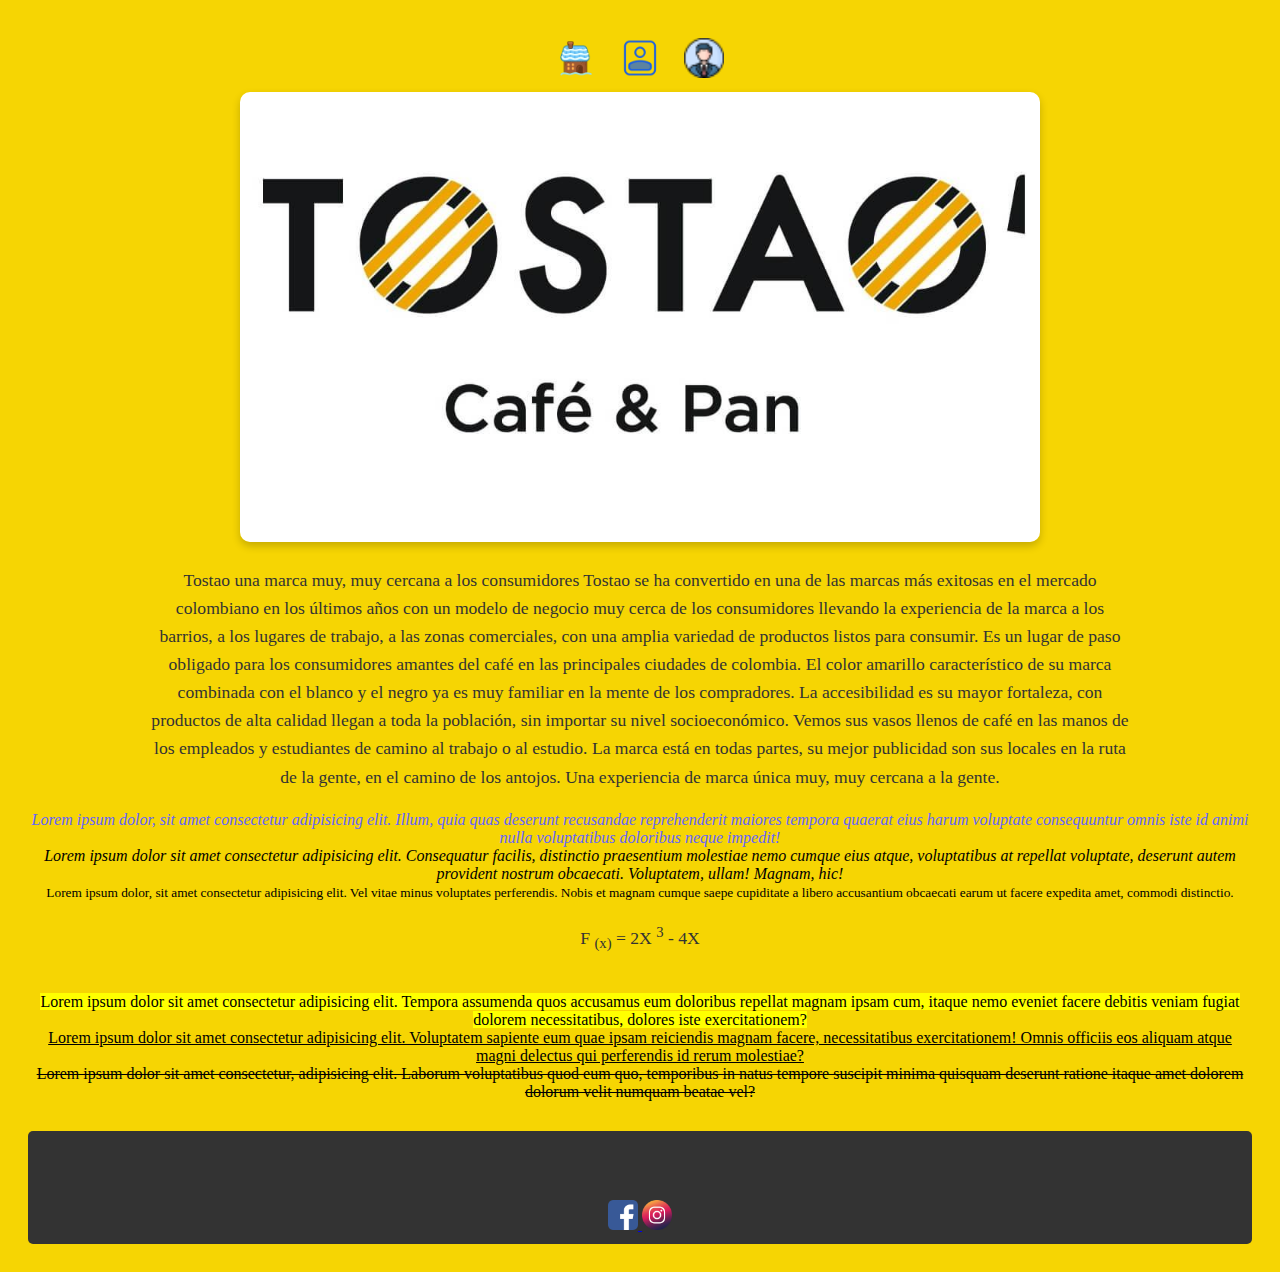
<file: index.html>
<!DOCTYPE html>
<html lang="en">
<head>
    <meta charset="UTF-8">
    <meta name="viewport" content="width=device-width, initial-scale=1.0">
    <link rel="stylesheet" href="CSS/style.css">
    <title>Tostao</title>
</head>
<body>
    
    <div class="botones">

        <a href="#">
 		
            <img src="img/btn-inicio.png" alt="no_carga_mensaje" title="Ir al index" width="40px">
        </a>

        <a href="paginas/contacto.html">
            
            <img src="img/btn-contacto.png" alt="no_carga_mensaje" title="Ir a contactos" width="40px">
        </a>

        <a href="paginas/servicios.html">
            
            <img src="img/btn-servicios.png" alt="no_carga_mensaje" title="Ir a servicios" width="40px">
        </a>
    </div>

    <div class="banner">
        <img src="img/tostao.jpg" alt="Tostao - cafe y pan" width="100%">
    </div>

    <p>
        Tostao una marca muy, muy cercana a los consumidores
        Tostao se ha convertido en una de las marcas más exitosas en el mercado colombiano en los últimos años con un modelo de negocio muy cerca de los consumidores llevando la experiencia de la marca a los barrios, a los lugares de trabajo, a las zonas comerciales, con una amplia variedad de productos listos para consumir.  Es un lugar de paso obligado para los consumidores amantes del café en las principales ciudades de colombia.  El color amarillo característico de su marca  combinada con el blanco y el negro  ya es muy familiar en la mente de los compradores.   La accesibilidad es su mayor fortaleza, con productos de alta calidad  llegan a toda la población,  sin importar su nivel socioeconómico.  Vemos sus  vasos llenos de café  en las manos de los empleados y estudiantes de camino al trabajo o al estudio.   La marca está en todas partes, su mejor publicidad son sus locales en la ruta de la gente, en el camino de los antojos.  Una experiencia de marca única muy, muy cercana a la gente. 
    </p>

   <!-- Cursiva -->

    <i class="colorRGB"> Lorem ipsum dolor, sit amet consectetur adipisicing elit. Illum, quia quas deserunt recusandae reprehenderit maiores tempora quaerat eius harum voluptate consequuntur omnis iste id animi nulla voluptatibus doloribus neque impedit!</i>
    <br>

    <!-- Cursiva con semántica -->

    <em> Lorem ipsum dolor sit amet consectetur adipisicing elit. Consequatur facilis, distinctio praesentium molestiae nemo cumque eius atque, voluptatibus at repellat voluptate, deserunt autem provident nostrum obcaecati. Voluptatem, ullam! Magnam, hic!</em>
    <br>

    <!-- Texto pequeño -->

    <small>Lorem ipsum dolor, sit amet consectetur adipisicing elit. Vel vitae minus voluptates perferendis. Nobis et magnam cumque saepe cupiditate a libero accusantium obcaecati earum ut facere expedita amet, commodi distinctio.</small>

    <!-- Fórmula matemática -->

    <br>
    <p> F <sub>(x)</sub> = 2X <sup>3</sup> - 4X </p>
    <br>

    <!-- Texto marcado -->

    <mark>Lorem ipsum dolor sit amet consectetur adipisicing elit. Tempora assumenda quos accusamus eum doloribus repellat magnam ipsam cum, itaque nemo eveniet facere debitis veniam fugiat dolorem necessitatibus, dolores iste exercitationem?</mark>
    <br>

    <ins>Lorem ipsum dolor sit amet consectetur adipisicing elit. Voluptatem sapiente eum quae ipsam reiciendis magnam facere, necessitatibus exercitationem! Omnis officiis eos aliquam atque magni delectus qui perferendis id rerum molestiae?</ins>
    <br>

    <del>Lorem ipsum dolor sit amet consectetur, adipisicing elit. Laborum voluptatibus quod eum quo, temporibus in natus tempore suscipit minima quisquam deserunt ratione itaque amet dolorem dolorum velit numquam beatae vel?</del>
    <br>
    
    <div class="piePagina">
        <p>Página web realizada por Estudiante © 2025</p>
        <div class="redes sociales">
            <a href="https://www.facebook.com/tostaocafeypan/" target="_blank">
                <img src="img/btn-facebook.png" alt="Facebook" width="30px">
            </a>
            <a href="https://www.instagram.com/tostaocafeypan/" target="_blank">
                <img src="img/btn-instagram .png" alt="Instagram" width="30px">
        </div>
    </div>
</body>
</html>
</file>
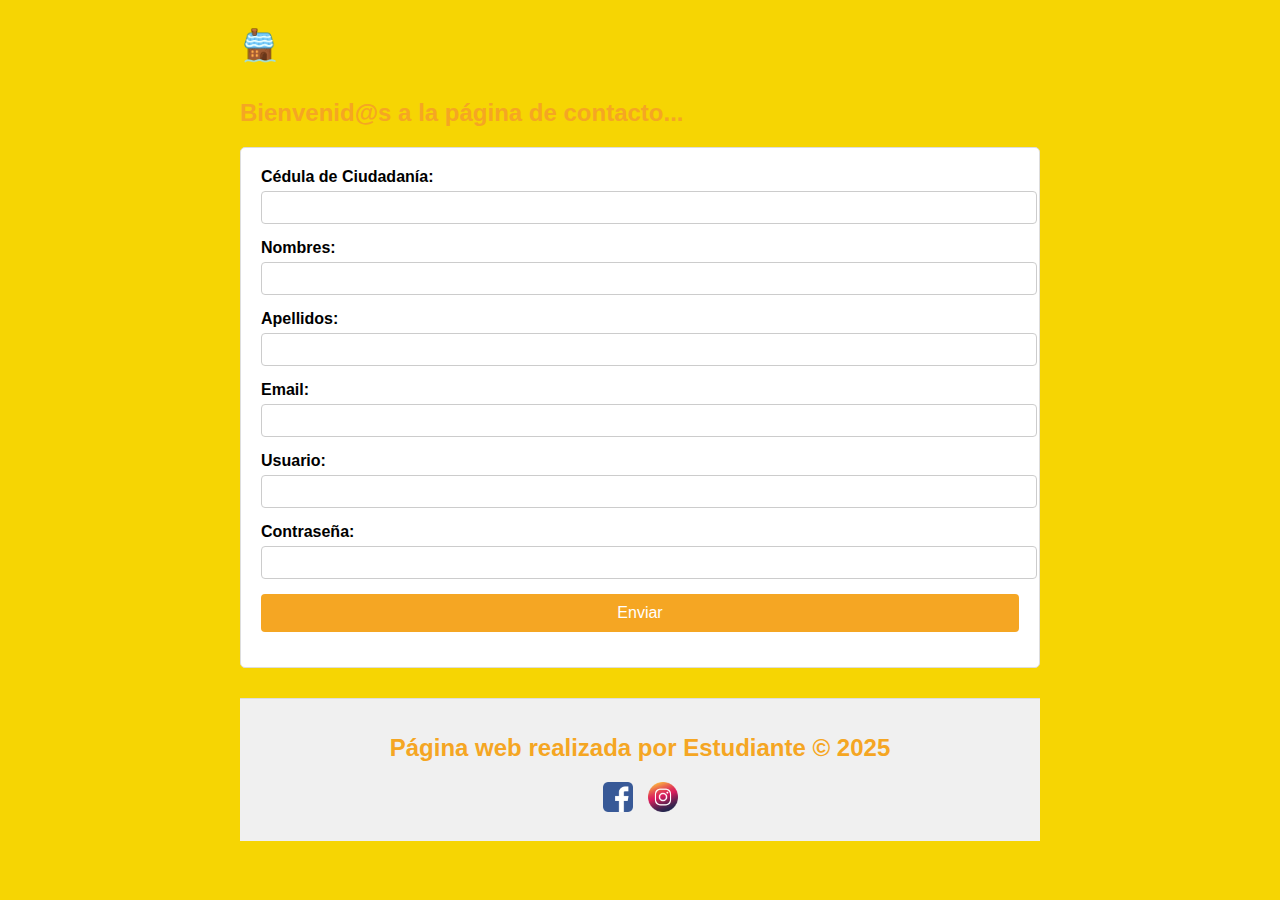
<file: paginas/contacto.html>
<!DOCTYPE html>
<html lang="en">
<head>
    <meta charset="UTF-8">
    <meta name="viewport" content="width=device-width, initial-scale=1.0">
    <link rel="stylesheet" href="../CSS/stylecontacto.css">
    <title>Pagina de contacto</title>
</head>
<body>
    
    <a href="../index.html">
        <img src="../img/btn-inicio.png" alt="no_carga_mensaje" title="Ir al index" width="40px">
    </a>

    <p>Bienvenid@s a la página de contacto...</p>

    <div class="contenedorFormulario">
        <form class="formularioContacto" action="#" method="post">
            <div class="form-group">
                <label for="cc">Cédula de Ciudadanía:</label>
                <input type="number" id="cc" name="cc" required>
            </div>
            
            <div class="form-group">
                <label for="nombres">Nombres:</label>
                <input type="text" id="nombres" name="nombres" required>
            </div>
            
            <div class="form-group">
                <label for="apellidos">Apellidos:</label>
                <input type="text" id="apellidos" name="apellidos" required>
            </div>
            
            <div class="form-group">
                <label for="email">Email:</label>
                <input type="email" id="email" name="email" required>
            </div>
            
            <div class="form-group">
                <label for="usuario">Usuario:</label>
                <input type="text" id="usuario" name="usuario" required>
            </div>
            
            <div class="form-group">
                <label for="password">Contraseña:</label>
                <input type="password" id="password" name="password" required>
            </div>
            
            <div class="form-group">
                <button type="submit" class="submit-btn">Enviar</button>
            </div>
        </form>
    </div> <!-- Cierre correcto del contenedorFormulario -->

    <div class="piePagina">
        <p>Página web realizada por Estudiante © 2025</p>
        <div class="redes-sociales"> <!-- Corregido el nombre de la clase -->
            <a href="https://www.facebook.com/tostaocafeypan/" target="_blank">
                <img src="../img/btn-facebook.png" alt="Facebook" width="30px">
            </a>
            <a href="https://www.instagram.com/tostaocafeypan/" target="_blank">
                <img src="../img/btn-instagram .png" alt="Instagram" width="30px">
            </a> <!-- Agregado el cierre de la etiqueta a -->
        </div>
    </div>
</body>
</html>
</file>
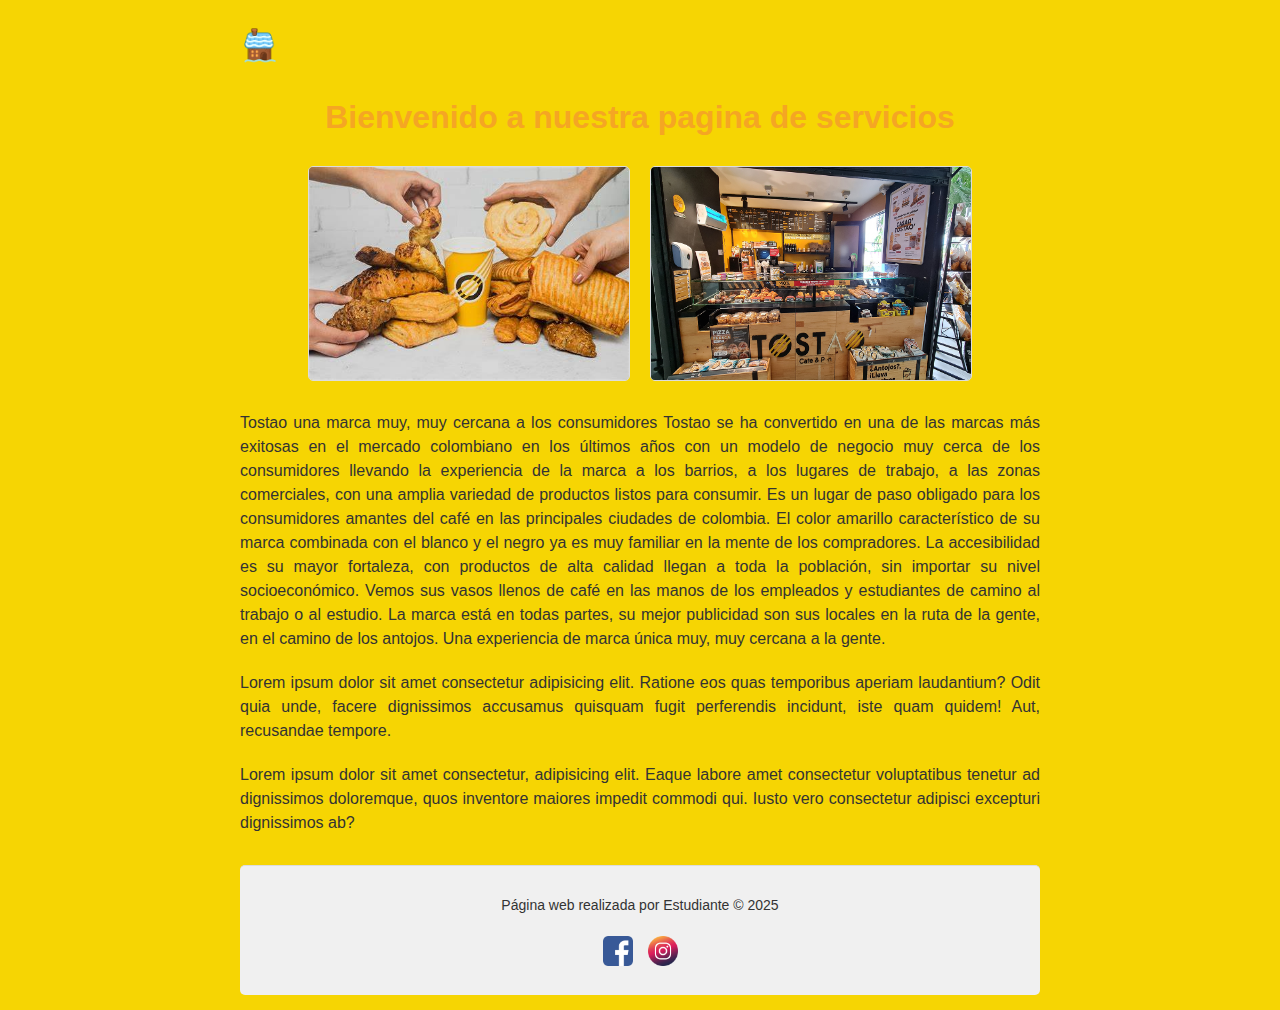
<file: paginas/servicios.html>
<!DOCTYPE html>
<html lang="en">
<head>
    <meta charset="UTF-8">
    <meta name="viewport" content="width=device-width, initial-scale=1.0">
    <link rel="stylesheet" href="../CSS/styleservicios.css">
    <title>servicios</title>
</head>
<body>
    <!-- Eliminar este enlace vacío -->
    <!-- <a href="../index.html"></a> -->
 
    <a href="../index.html">
        <img src="../img/btn-inicio.png" alt="no_carga_mensaje" title="Ir al index" width="40px">
    </a>

    <h1>Bienvenido a nuestra pagina de servicios</h1>

    <div class="imgServicios">
        <img src="../img/servicio-1.jpeg" alt="Servicio 1" width="40%">
        <img src="../img/servicio-2.jpg" alt="Servicio 2" width="40%">
    </div>

    <p>
        Tostao una marca muy, muy cercana a los consumidores
        Tostao se ha convertido en una de las marcas más exitosas en el mercado colombiano en los últimos años con un modelo de negocio muy cerca de los consumidores llevando la experiencia de la marca a los barrios, a los lugares de trabajo, a las zonas comerciales, con una amplia variedad de productos listos para consumir.  Es un lugar de paso obligado para los consumidores amantes del café en las principales ciudades de colombia.  El color amarillo característico de su marca  combinada con el blanco y el negro  ya es muy familiar en la mente de los compradores.   La accesibilidad es su mayor fortaleza, con productos de alta calidad  llegan a toda la población,  sin importar su nivel socioeconómico.  Vemos sus  vasos llenos de café  en las manos de los empleados y estudiantes de camino al trabajo o al estudio.   La marca está en todas partes, su mejor publicidad son sus locales en la ruta de la gente, en el camino de los antojos.  Una experiencia de marca única muy, muy cercana a la gente. 
    </p>

    <p>
        Lorem ipsum dolor sit amet consectetur adipisicing elit. Ratione eos quas temporibus aperiam laudantium? Odit quia unde, facere dignissimos accusamus quisquam fugit perferendis incidunt, iste quam quidem! Aut, recusandae tempore.
    </p>

    <p>
        Lorem ipsum dolor sit amet consectetur, adipisicing elit. Eaque labore amet consectetur voluptatibus tenetur ad dignissimos doloremque, quos inventore maiores impedit commodi qui. Iusto vero consectetur adipisci excepturi dignissimos ab?
    </p>

    <div class="piePagina">
        <p>Página web realizada por Estudiante © 2025</p>
        <div class="redes-sociales">
            <a href="https://www.facebook.com/tostaocafeypan/" target="_blank">
                <img src="../img/btn-facebook.png" alt="Facebook" width="30px">
            </a>
            <a href="https://www.instagram.com/tostaocafeypan/" target="_blank">
                <img src="../img/btn-instagram .png" alt="Instagram" width="30px">
            </a> <!-- Agregado el cierre de la etiqueta a -->
        </div>
    </div>
</body>
</html>
</file>
<file: CSS/style.css>
body {
    background-color: #f6d503;
    text-align: center;
    padding: 20px;
}

/* Estilos para enlaces con imágenes */
a img {
    transition: transform 0.3s ease;
}

a img:hover {
    transform: scale(1.1);
}

/* Contenedor de botones */
.botones {
    .botones {
        display: flex;       /* Activa Flexbox */
        justify-content: center;  /* Centra los botones horizontalmente */
        gap: 20px;           /* Espaciado entre los botones */
        margin: 20px 0;
        align-items: center; /* Alinea verticalmente los elementos */
    }
}

.botones a {
    display: inline-block;
    margin: 10px;
}

/* Banner principal */
.banner img {
    width: 100%;
    max-width: 800px;
    border-radius: 10px;
    box-shadow: 0px 4px 8px rgba(0, 0, 0, 0.2);
}

/* Estilos para el texto */
p {
    margin: 20px auto;
    width: 80%;
    font-size: 1.1em;
    line-height: 1.6;
    color: #333;
}

.colorRGB {
    color: rgb(100, 100, 255);
    font-style: italic;
}

/* Pie de página */
.piePagina {
    margin-top: 30px;
    padding: 10px;
    background-color: #333;
    color: white;
    border-radius: 5px;
}

.piePagina p {
    margin-bottom: 10px;
}

/* Contenedor de redes sociales */
.redes-sociales {
    display: flex;
    justify-content: center;
    gap: 15px;
}

.redes-sociales a img {
    width: 30px;
}
</file>
<file: CSS/stylecontacto.css>
/* Estilos básicos para la página de contacto */
body {
    font-family: Arial, sans-serif;
    max-width: 800px;
    margin: 0 auto;
    padding: 15px;
    background-color: #f6d503;
}

/* Enlace de inicio */
a img {
    margin: 10px 0;
}

/* Título de bienvenida */
p:first-of-type {
    font-size: 24px;
    color: #f5a623;
    margin: 20px 0;
    font-weight: bold;
}

/* Contenedor del formulario */
.contenedorFormulario {
    margin: 20px 0;
}

/* Estilos del formulario */
.formularioContacto {
    background-color: white;
    padding: 20px;
    border: 1px solid #ddd;
    border-radius: 5px;
}

/* Grupos de campos del formulario */
.form-group {
    margin-bottom: 15px;
}

/* Etiquetas de los campos */
.form-group label {
    display: block;
    margin-bottom: 5px;
    font-weight: bold;
}

/* Campos de entrada */
.form-group input {
    width: 100%;
    padding: 8px;
    border: 1px solid #ccc;
    border-radius: 4px;
}

/* Botón de enviar */
.submit-btn {
    background-color: #f5a623;
    color: white;
    border: none;
    padding: 10px 15px;
    border-radius: 4px;
    cursor: pointer;
    width: 100%;
    font-size: 16px;
}

/* Pie de página */
.piePagina {
    margin-top: 30px;
    padding: 15px;
    background-color: #f0f0f0;
    text-align: center;
    border-top: 1px solid #ddd;
}

.piePagina p {
    margin-bottom: 10px;
}

/* Redes sociales */
.redes-sociales, .redes.sociales {
    display: flex;
    justify-content: center;
    gap: 15px;
}

/* Responsive */
@media (max-width: 600px) {
    .formularioContacto {
        padding: 15px;
    }
}
</file>
<file: CSS/styleservicios.css>
/* Estilos básicos para la página de servicios */
body {
    font-family: Arial, sans-serif;
    max-width: 800px;
    margin: 0 auto;
    padding: 15px;
    background-color: #f6d503;
    color: #333;
}

/* Enlace de inicio */
a img {
    margin: 10px 0;
}

/* Título principal */
h1 {
    color: #f5a623; /* Color amarillo de Tostao */
    text-align: center;
    margin: 20px 0;
}

/* Contenedor de imágenes de servicios */
.imgServicios {
    display: flex;
    justify-content: center;
    flex-wrap: wrap;
    gap: 20px;
    margin: 30px 0;
}

.imgServicios img {
    border: 1px solid #ddd;
    border-radius: 5px;
    max-width: 45%;
}

/* Párrafos de texto */
p {
    text-align: justify;
    line-height: 1.5;
    margin-bottom: 20px;
}

/* Pie de página */
.piePagina {
    margin-top: 30px;
    padding: 15px;
    background-color: #f0f0f0;
    text-align: center;
    border-top: 1px solid #ddd;
    border-radius: 5px;
}

.piePagina p {
    text-align: center;
    margin-bottom: 10px;
    font-size: 14px;
}

/* Redes sociales - soporta ambas versiones de la clase */
.redes-sociales, .redes.sociales {
    display: flex;
    justify-content: center;
    gap: 15px;
    margin-top: 10px;
}

/* Responsive para pantallas pequeñas */
@media (max-width: 600px) {
    .imgServicios {
        flex-direction: column;
        align-items: center;
    }
    
    .imgServicios img {
        max-width: 90%;
    }
}
</file>
